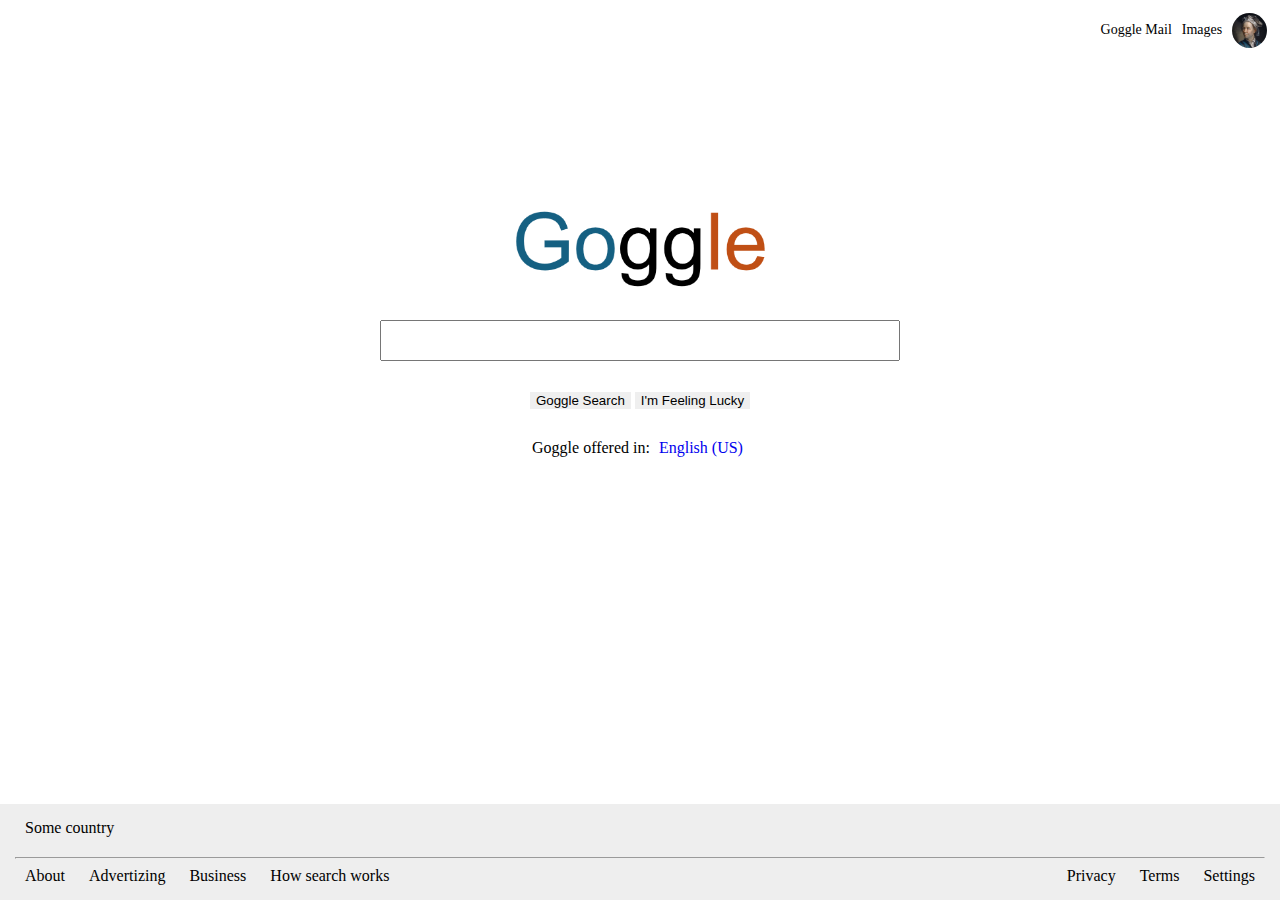
<file: goggle_front_page/index.html>
<!DOCTYPE html>
<html lang="en">
<head>
    <meta charset="UTF-8">
    <meta name="viewport" content="width=device-width, initial-scale=1.0">
    <title>Goggles</title>
    <link rel="stylesheet" href="style.css">
</head>
<body>
    <div class="content">
        <div class="top-btns">
            <img src="images/profile.png" alt="profile"/>
            <a href=".">Images</a>
            <a href=".">Goggle Mail</a>
        </div>
        <div class="main-area">
            <img src="images/google-logo.png" alt="goggle logo"/>
            <div class="search">
                <form action="/index.html">
                    <input type="text" name="search" id="search-input">
                </form>
            </div>
            <div class="extra-btns">
                <button type="button">Goggle Search</button>
                <button type="button">I'm Feeling Lucky</button>
            </div>
            <p class="region-info">Goggle offered in: <a href="https://en.wikipedia.org/wiki/American_English">English (US)</a></p>
        </div>
        <div class="footer">
            <div class="region-name">Some country </div>
            <hr/>
            <div class="bottom-part">
                <div class="business-btns">
                    <a href=".">About</a>
                    <a href=".">Advertizing</a>
                    <a href=".">Business</a>
                    <a href=".">How search works</a>
                </div>
                <div class="misc-btns">
                    <a href=".">Privacy</a>
                    <a href=".">Terms</a>
                    <a href=".">Settings</a>
                </div>
            </div>
        </div>
    </div>
</body>
</html>
</file>
<file: goggle_front_page/style.css>
html, body {
    height: 100%;
    margin: 0;
}

a {
    margin-left: 5px;
    margin-right: 5px;
    text-decoration: none;
}

a:hover {
    text-decoration: underline;
}

.content {
    display: flex;
    flex-direction: column;
    justify-content: space-between;
    /* background-color: aquamarine; */
    height: 100%;
}

.top-btns {
    display: flex;
    flex-direction: row-reverse;
    /* background-color: brown; */
    padding: 1%;
    height: max-content;
    align-items: center;
}

.top-btns a {
    font-size: 14px;
    color: black;
}

.top-btns img {
    width: 35px;
    height: 35px;
    border-radius: 50%;
    margin-left: 5px;
}

.main-area {
    display: flex;
    flex-direction: column;
    justify-content: space-between;
    align-items: center;
    /* background-color: blueviolet; */
    height: auto;
    gap: 30px;
    padding-bottom: 200px;
}

.main-area img {
    width: 20%;
}

/* For centering this form's contents */
.main-area form {
    text-align: center;
}

/* For centering this div's contents */
.main-area .search {
    display: flex;
    flex-direction: column;
    width: 100%;
}

.main-area #search-input {
    width: 40%;
    height: 35px;
}

.main-area button {
    border: none;
}

.main-area .region-info {
    margin: 0;
}

.footer {
    background-color: rgb(238, 238, 238);
    height: auto;
    padding: 15px;
}

.footer .bottom-part {
    display: flex;
    flex-direction: row;
    justify-content: space-between;
}

.footer .region-name {
    margin-left: 10px;
    margin-bottom: 20px;
}

.footer a {
    margin-left: 10px;
    margin-right: 10px;
    color: black;
}
</file>
